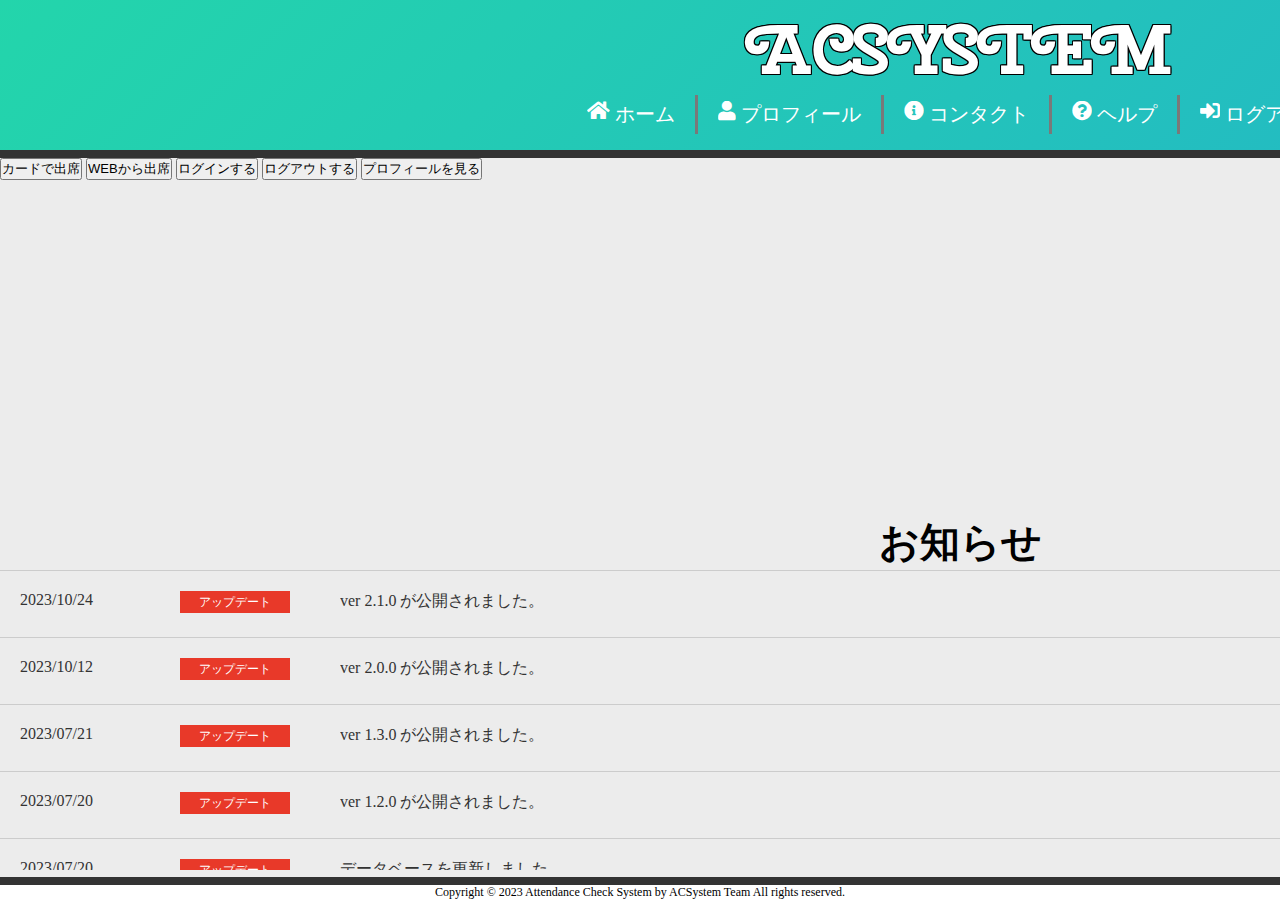
<file: Index.html>
<!DOCTYPE html>
<html lang="ja">

<head>
  <title>ACSystem - Home</title>
  <meta charset="UTF-8">
  <meta name="viewport" content="width=device-width,initial-scale=1.0">
  <link rel="stylesheet" href="CSS/Common.css">
  <link rel="stylesheet" href="CSS/Index.css">
</head>

<body>
  <div class="content">

    <!-- ヘッダー -->
    <div class="header">
      <h2>ACSYSTEM</h2>

      <!-- ナビゲーション -->
      <nav class="navigation">
        <ul>
          <li class="top">
            <a href="Index.html">
              <i class="fas fa-home"></i> ホーム
            </a>
          </li>
          <li class="profile">
            <a href="Functions/Profile/Profile.php">
              <i class="fas fa-user"></i> プロフィール
            </a>
          </li>
          <li>
            <a href="Functions/contact/Contact.html">
              <i class="fas fa-info-circle"></i> コンタクト
            </a>
          </li>
          <li class="help">
            <a href="#">
              <i class="fas fa-question-circle"></i> ヘルプ
            </a>
          </li>
          <li class="logout">
            <a href="Functions/Logout/Logout.php">
              <i class="fas fa-sign-in-alt"></i> ログアウト
            </a>
          </li>
        </ul>
      </nav>
    </div>

    <!-- メイン -->
    <div class="main">

      <!-- アイテム -->
      <div class="item">
        <!--TODO-->
          <a href="Functions/Attendance/DirectAttendance/DirectAttendance.html"><button>カードで出席</button></a>
          <a href="Functions/Attendance/WebAttendance/Attendance.php"><button>WEBから出席</button></a>
          <a href="Functions/Login/Login.php"><button>ログインする</button></a>
          <a href="Functions/Logout/Logout.php"><button>ログアウトする</button></a>
          <a href="Functions/Profile/Profile.php"><button>プロフィールを見る</button></a>
      </div>

      <!-- アイテム -->
      <div class="notification">
        <h3 class="notification-title">お知らせ</h3>
        <ul class="news-list">
          <li>
            <p class="date">2023/10/24</p>
            <p class="category"><span>アップデート</span></p>
            <p class="title">ver 2.1.0 が公開されました。</p>
          </li>
          <li>
            <p class="date">2023/10/12</p>
            <p class="category"><span>アップデート</span></p>
            <p class="title">ver 2.0.0 が公開されました。</p>
          </li>
          <li>
            <p class="date">2023/07/21</p>
            <p class="category"><span>アップデート</span></p>
            <p class="title">ver 1.3.0 が公開されました。</p>
          </li>
          <li>
            <p class="date">2023/07/20</p>
            <p class="category"><span>アップデート</span></p>
            <p class="title">ver 1.2.0 が公開されました。</p>
          </li>
          <li>
            <p class="date">2023/07/20</p>
            <p class="category"><span>アップデート</span></p>
            <p class="title">データベースを更新しました。</p>
          </li>
          <li>
            <p class="date">2023/06/29</p>
            <p class="category"><span>アップデート</span></p>
            <p class="title">ver 1.1.0 が公開されました。</p>
          </li>
        </ul>
      </div>

    </div>

    <!-- フッター -->
    <div class="footer">
      <div class="copyright">
        <p>Copyright &copy; 2023 Attendance Check System by ACSystem Team All rights reserved.</p>
      </div>
    </div>

  </div>

</body>

</html>
</file>
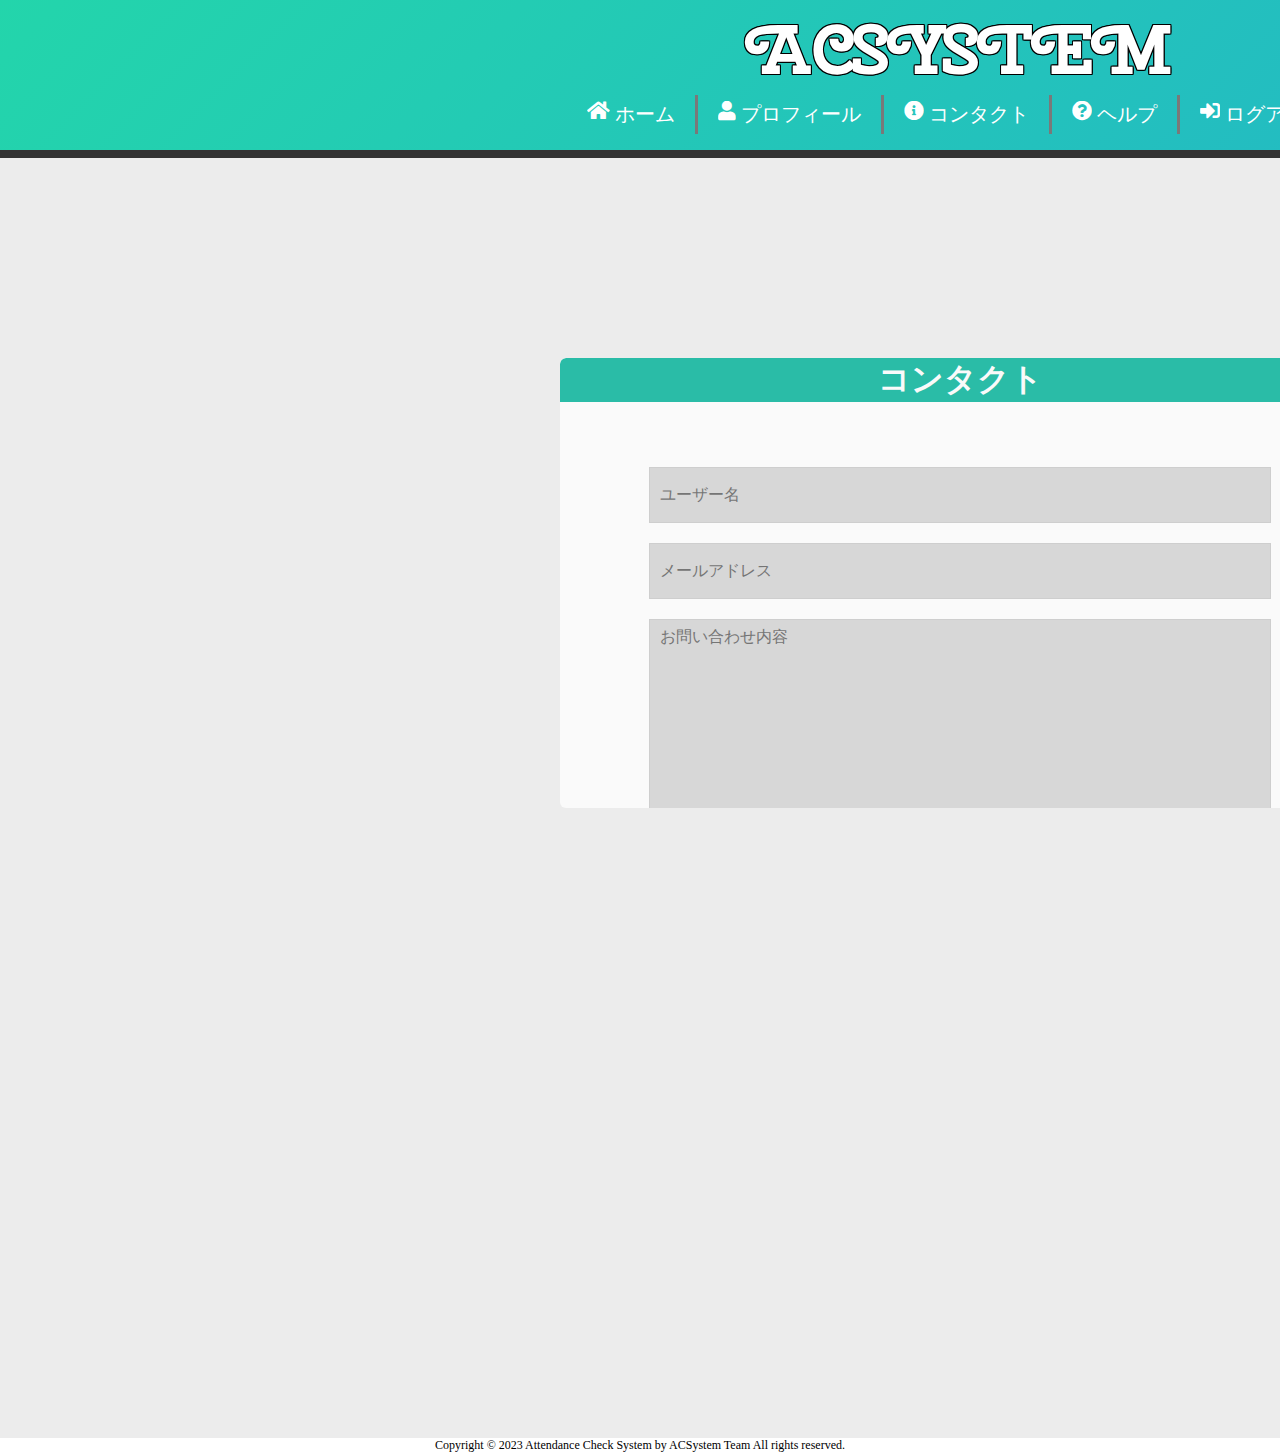
<file: Functions/Contact/Contact.html>
<!DOCTYPE html>
<html lang="ja">

<head>
  <title>ACSystem - Contact</title>
  <meta charset="UTF-8" />
  <meta name="viewport" content="width=device-width,initial-scale=1.0" />
  <link rel="stylesheet" href="../../CSS/Common.css" />
  <link rel="stylesheet" href="CSS/Contact.css" />
</head>

<body>
  <div class="content">
    <!-- ヘッダー -->
    <div class="header">
      <h2>ACSYSTEM</h2>

      <!-- ナビゲーション -->
      <nav class="navigation">
        <ul>
          <li class="top">
            <a href="../../Index.html">
              <i class="fas fa-home"></i> ホーム
            </a>
          </li>
          <li class="profile">
            <a href="../Profile/Profile.php">
              <i class="fas fa-user"></i> プロフィール
            </a>
          </li>
          <li class="contact">
            <a href="Contact.html">
              <i class="fas fa-info-circle"></i> コンタクト
            </a>
          </li>
          <li class="help">
            <a href="#"> <i class="fas fa-question-circle"></i> ヘルプ </a>
          </li>
          <li class="logout">
            <a href="#"> <i class="fas fa-sign-in-alt"></i> ログアウト </a>
          </li>
        </ul>
      </nav>
    </div>

    <!-- メイン -->
    <div class="main">
      <div class="form">
        <h1 class="contact-title">コンタクト</h1>
        <form class="contact-form" action="" method="">
          <div class="form-item_required">
            <input type="text" name="userId" placeholder="ユーザー名" />
          </div>

          <div class="form-item_required">
            <input type="mail" name="mail" placeholder="メールアドレス" />
          </div>

          <div class="form-item_required">
            <textarea name="contact" cols="30" rows="10" placeholder="お問い合わせ内容"></textarea>
          </div>

          <div class="submit-button">
            <button type="submit">送信</button>
          </div>
        </form>
      </div>
    </div>

    <!-- フッター -->
    <div class="footer">
      <div class="copyright">
        <p>
          Copyright &copy; 2023 Attendance Check System by ACSystem Team All
          rights reserved.
        </p>
      </div>
    </div>
  </div>
</body>

</html>
</file>
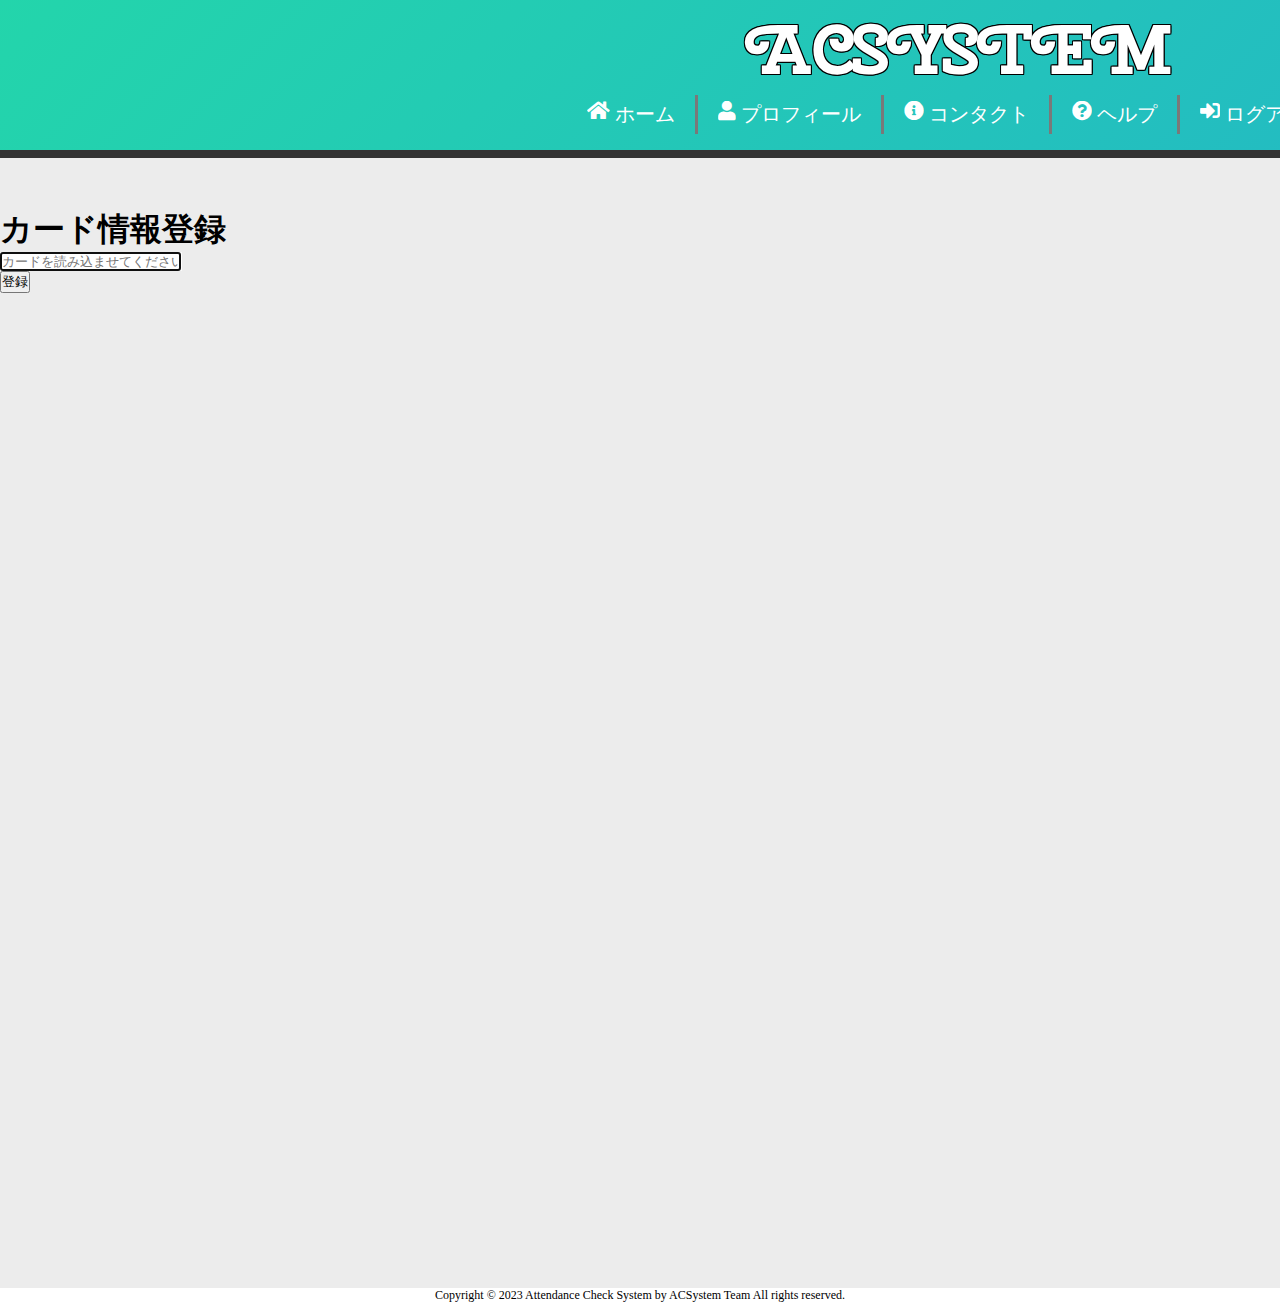
<file: Functions/CreateAccount/ReadCard.html>
<!DOCTYPE html>
<html lang="ja">

<head>
  <title>ACSystem - Read Card</title>
  <meta charset="UTF-8" />
  <meta name="viewport" content="width=device-width,initial-scale=1.0" />
  <link rel="stylesheet" href="../../CSS/Common.css" />
  <link rel="stylesheet" href="CSS/ReadCard.css" />
</head>

<body>
  <div class="content">
    <!-- ヘッダー -->
    <div class="header">
      <h2>ACSYSTEM</h2>

      <!-- ナビゲーション -->
      <nav class="navigation">
        <ul>
          <li class="top">
            <a href="../../Index.html">
              <i class="fas fa-home"></i> ホーム
            </a>
          </li>
          <li class="profile">
            <a href="../Profile/Profile.php">
              <i class="fas fa-user"></i> プロフィール
            </a>
          </li>
          <li class="contact">
            <a href="../Contact/Contact.html">
              <i class="fas fa-info-circle"></i> コンタクト
            </a>
          </li>
          <li class="help">
            <a href="#"> <i class="fas fa-question-circle"></i> ヘルプ </a>
          </li>
          <li class="logout">
            <a href="#"> <i class="fas fa-sign-in-alt"></i> ログアウト </a>
          </li>
        </ul>
      </nav>
    </div>

    <!-- メイン -->
    <div class="main">
      <div class="form">
        <h1 class="readCard-title">カード情報登録</h1>
        <form class="createAccount-form" action="CreateAccount.php" method="post">
          <div class="form-item_required">
            <input type="text" name="cardID" id="cardID" pattern="[0-9]*" placeholder="カードを読み込ませてください" />
          </div>

          <div class="submit-button">
            <button type="submit">登録</button>
          </div>

          <!-- キー入力をロード時に有効に -->
          <script>
            window.onload = function () {
              var element = document.getElementById('cardID');
              element.focus();
            }

            // イベントリスナーを追加して入力値を半角に変換
            document.getElementById('cardID').addEventListener('input', function () {
              var inputValue = this.value;
              var halfWidthValue = convertToHalfWidth(inputValue);
              this.value = halfWidthValue;
            });

            // 文字列を半角に変換する関数
            function convertToHalfWidth(str) {
              return str.replace(/[Ａ-Ｚａ-ｚ０-９]/g, function (s) {
                return String.fromCharCode(s.charCodeAt(0) - 0xFEE0);
              });
            }
          </script>
        </form>
      </div>
    </div>

    <!-- フッター -->
    <div class="footer">
      <div class="copyright">
        <p>
          Copyright &copy; 2023 Attendance Check System by ACSystem Team All
          rights reserved.
        </p>
      </div>
    </div>
  </div>
</body>

</html>
</file>
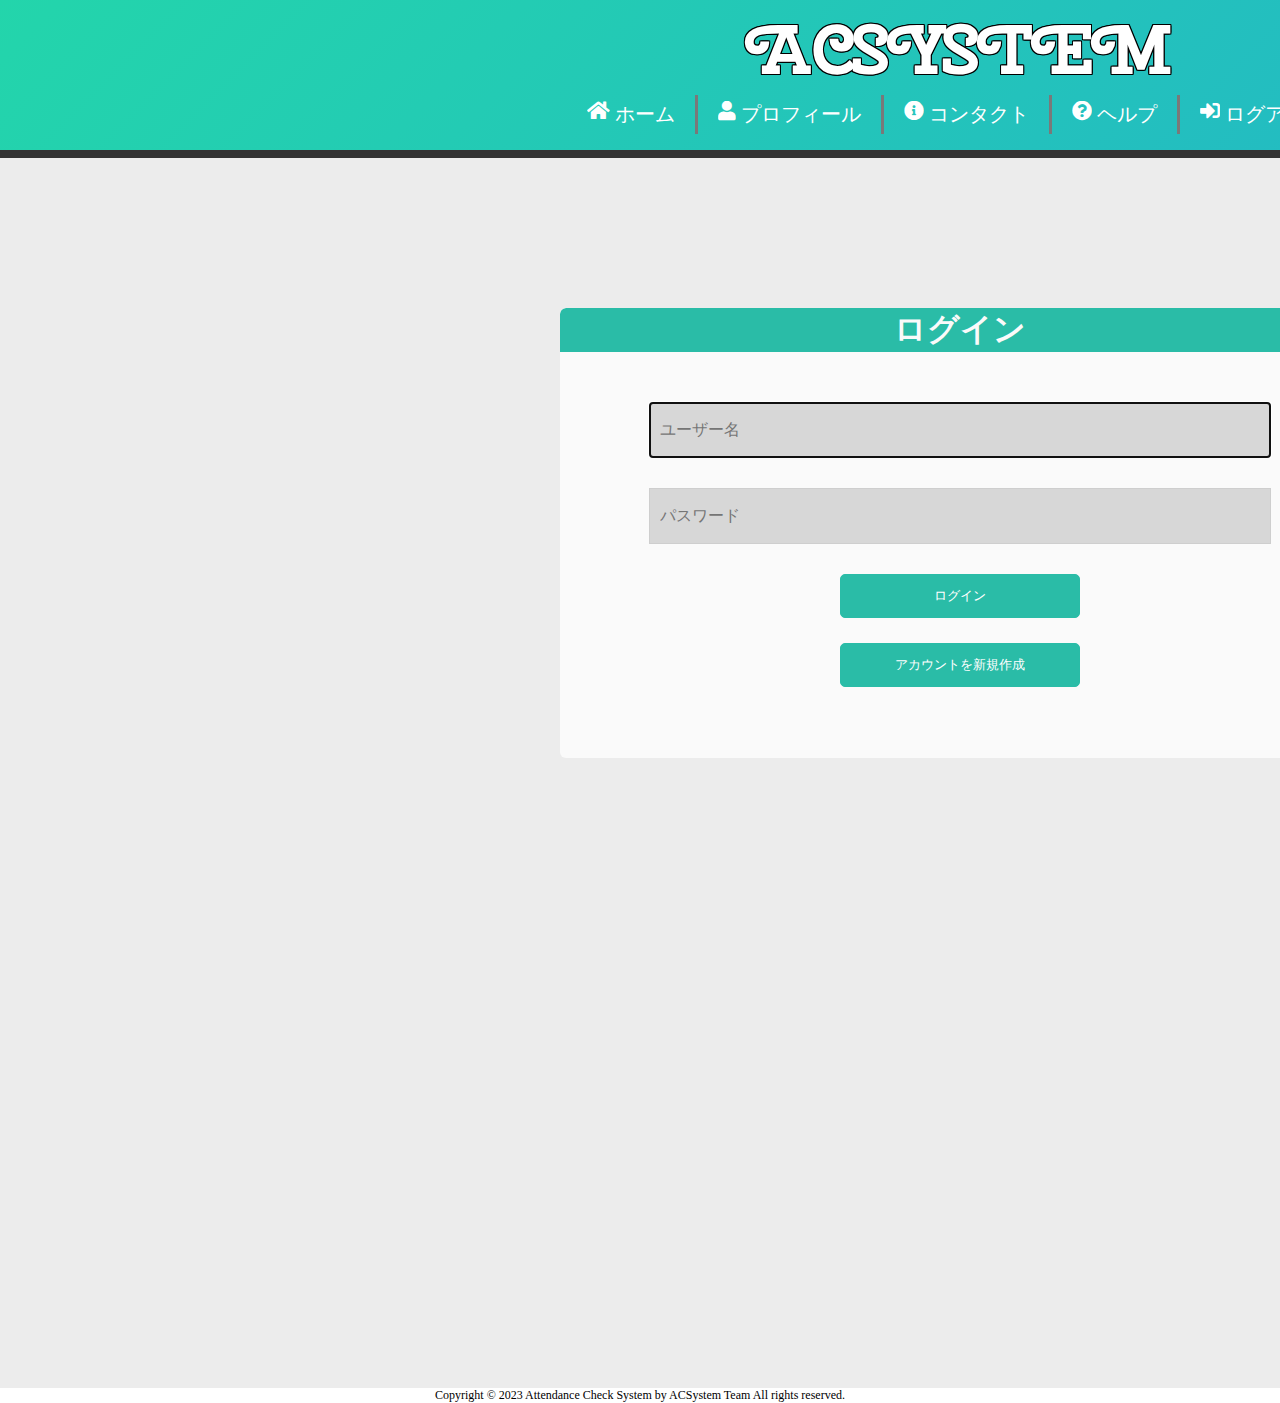
<file: Functions/Login/Login.html>
<!DOCTYPE html>
<html lang="ja">

<head>
    <title>ACSystem - Login</title>
    <meta charset="UTF-8">
    <meta name="viewport" content="width=device-width,initial-scale=1.0">
    <link rel="stylesheet" href="../../CSS/Common.css">
    <link rel="stylesheet" href="CSS/Login.css">
</head>

<body>
    <div class="content">

        <!-- ヘッダー -->
        <div class="header">
            <h2>ACSYSTEM</h2>

            <!-- ナビゲーション -->
            <nav class="navigation">
                <ul>
                    <li class="top">
                        <a href="../../Index.html">
                            <i class="fas fa-home"></i> ホーム
                        </a>
                    </li>
                    <li class="profile">
                        <a href="../Profile/Profile.php">
                            <i class="fas fa-user"></i> プロフィール
                        </a>
                    </li>
                    <li class="contact">
                        <a href="../Contact/Contact.html">
                            <i class="fas fa-info-circle"></i> コンタクト
                        </a>
                    </li>
                    <li class="help">
                        <a href="#">
                            <i class="fas fa-question-circle"></i> ヘルプ
                        </a>
                    </li>
                    <li class="logout">
                        <a href="Login.html">
                            <i class="fas fa-sign-in-alt"></i> ログアウト
                        </a>
                    </li>
                </ul>
            </nav>
        </div>

        <!-- メイン -->
        <div class="main">

            <div class="form">
                <h1 class="login-title">ログイン</h1>
                <form class="login-form" action="Events/LoadInformation.php" method="post">

                    <div class="form-item_required">
                        <input type="text" name="name" value="" maxlength="64" id="name" placeholder="ユーザー名" />
                    </div>

                    <div class="form-item_required">
                        <input type="password" name="password" value="" maxlength="64" placeholder="パスワード" />
                    </div>

                    <div class="submit-button">
                        <button type="submit" class="loginButton">ログイン</button>
                    </div>

                    <div class="submit-button">
                        <a href="../createAccount/ReadCard.html"><button type="button" class="createAccountButton">
                                アカウントを新規作成</button></a>
                    </div>

                    <!-- キー入力をロード時に有効に -->
                    <script>
                        window.onload = function () {
                            var element = document.getElementById('name');
                            element.focus();
                        }
                    </script>

                </form>
            </div>

        </div>

        <!-- フッター -->
        <div class="footer">
            <div class="copyright">
                <p>Copyright &copy; 2023 Attendance Check System by ACSystem Team All rights reserved.</p>
            </div>
        </div>

    </div>
</body>

</html>
</file>
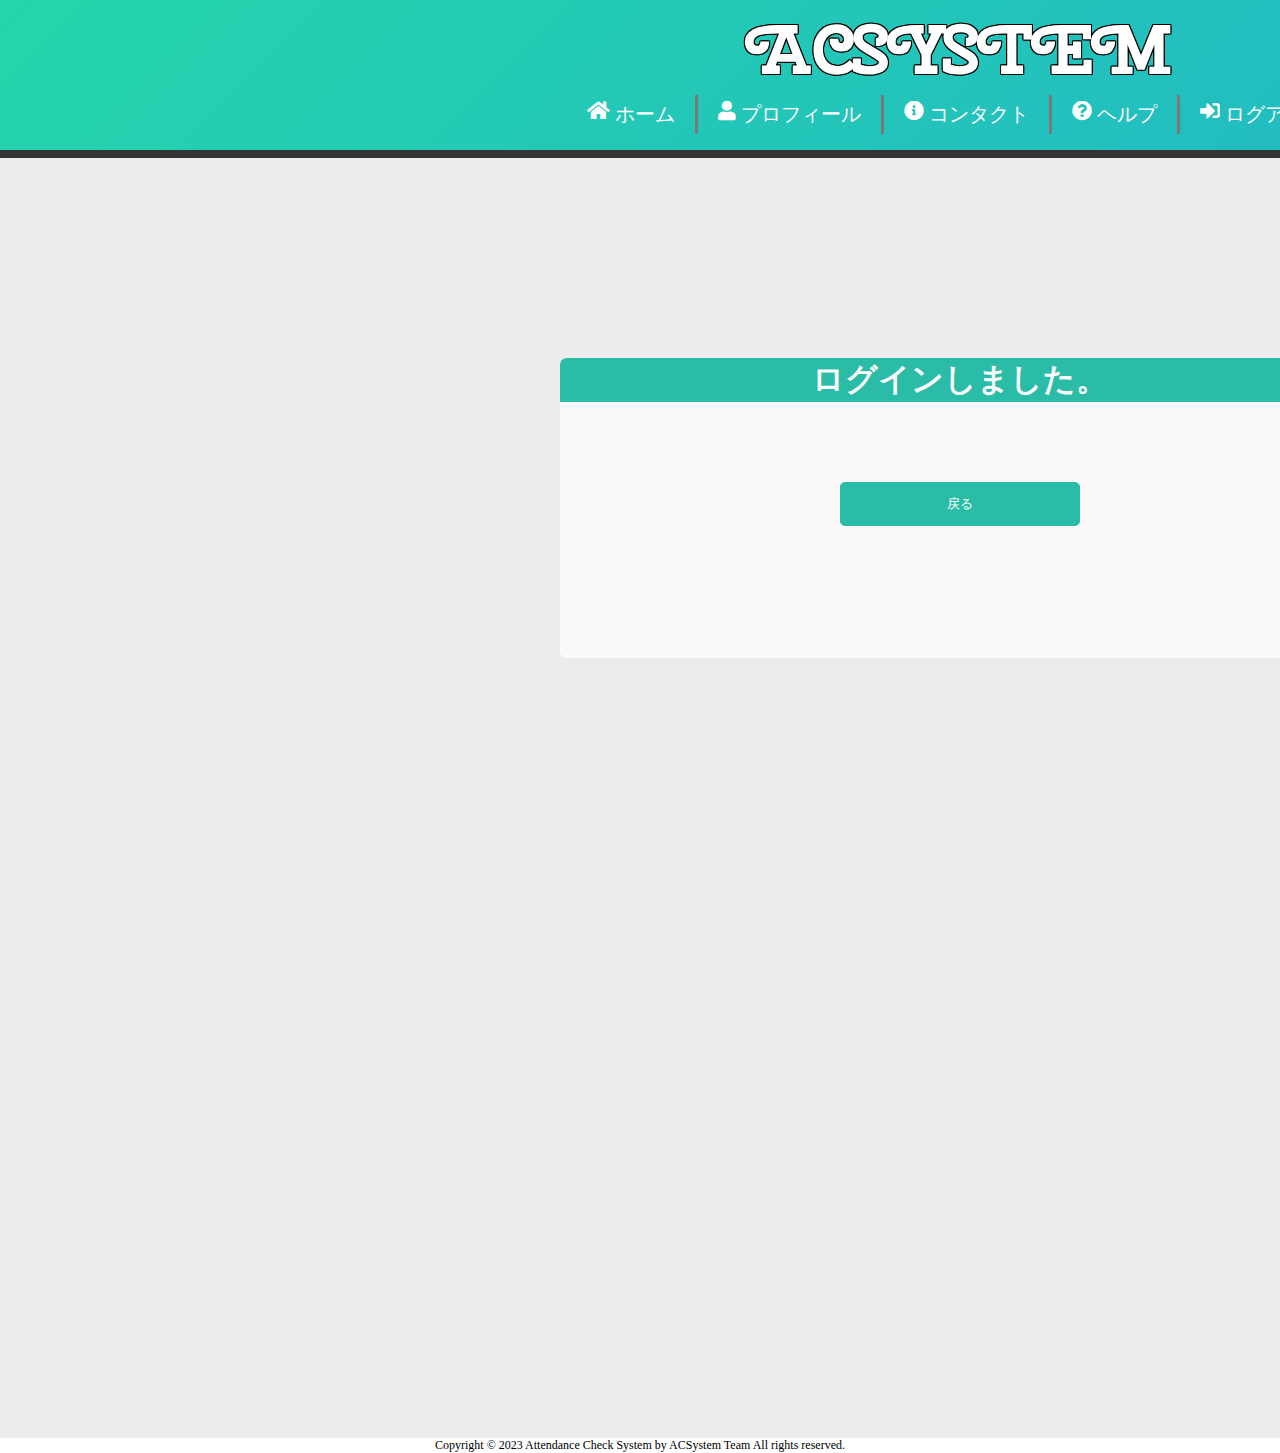
<file: Functions/Login/LoginSuccess.html>
<!DOCTYPE html>
<html lang="ja">

<head>
    <title>ACSystem</title>
    <meta charset="UTF-8">
    <meta name="viewport" content="width=device-width,initial-scale=1.0">
    <link rel="stylesheet" href="../../CSS/Common.css">
    <link rel="stylesheet" href="CSS/LoginSuccess.css">
</head>

<body>
    <div class="content">

        <!-- ヘッダー -->
        <div class="header">
            <h2>ACSYSTEM</h2>

            <!-- ナビゲーション -->
            <nav class="navigation">
                <ul>
                    <li class="top">
                        <a href="../../Index.html">
                            <i class="fas fa-home"></i> ホーム
                        </a>
                    </li>
                    <li class="profile">
                        <a href="../Profile/Profile.php">
                            <i class="fas fa-user"></i> プロフィール
                        </a>
                    </li>
                    <li class="contact">
                        <a href="../../Contact/Contact.html">
                            <i class="fas fa-info-circle"></i> コンタクト
                        </a>
                    </li>
                    <li class="help">
                        <a href="#">
                            <i class="fas fa-question-circle"></i> ヘルプ
                        </a>
                    </li>
                    <li class="logout">
                        <a href="#">
                            <i class="fas fa-sign-in-alt"></i> ログアウト
                        </a>
                    </li>
                </ul>
            </nav>
        </div>

        <!-- メイン -->
        <div class="main">

            <div class="form">
                <h1 class="successLogin-title">ログインしました。</h1>

                <div class="submit-button">
                    <a href="../../Index.html"><button type="button">戻る</button></a>
                </div>
            </div>

        </div>

        <!-- フッター -->
        <div class="footer">
            <div class="copyright">
                <p>Copyright &copy; 2023 Attendance Check System by ACSystem Team All rights reserved.</p>
            </div>
        </div>

    </div>
</body>

</html>
</file>
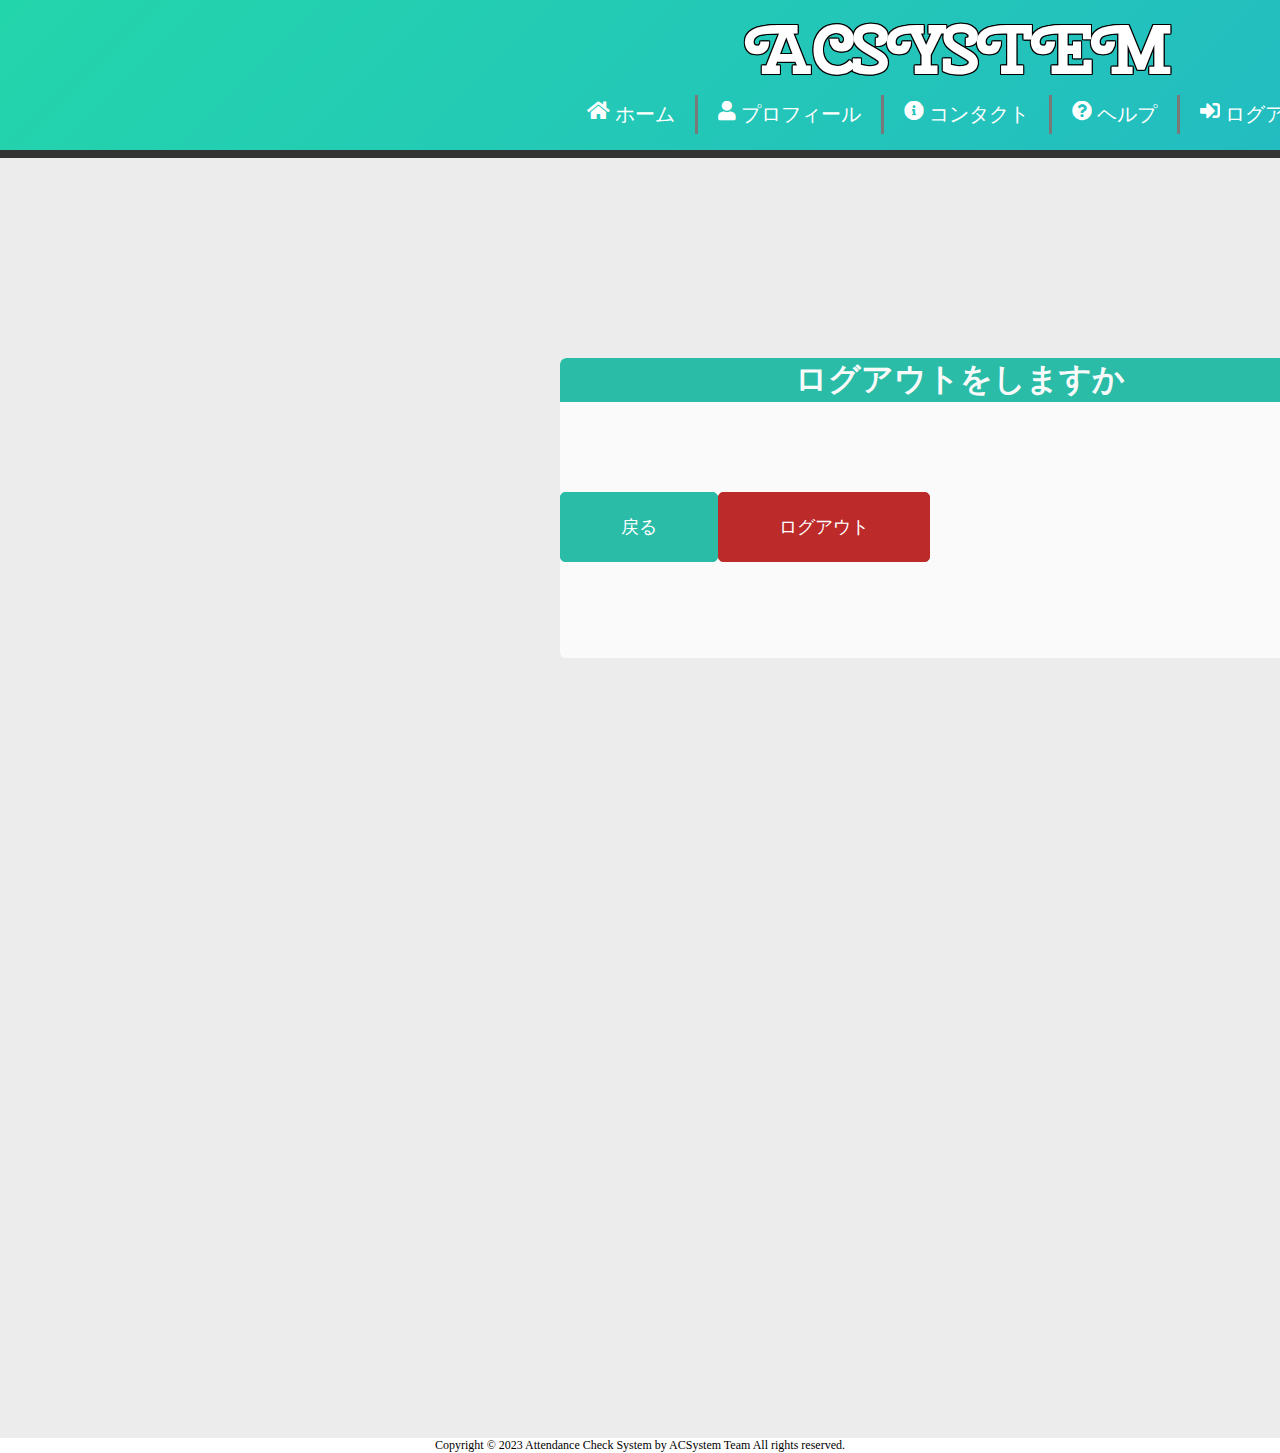
<file: Functions/Logout/Logout.html>
<!DOCTYPE html>
<html lang="ja">

<head>
    <title>ACSystem</title>
    <meta charset="UTF-8">
    <meta name="viewport" content="width=device-width,initial-scale=1.0">
    <link rel="stylesheet" href="../../CSS/Common.css">
    <link rel="stylesheet" href="CSS/Logout.css">
</head>

<body>
    <div class="content">

        <!-- ヘッダー -->
        <div class="header">
            <h2>ACSYSTEM</h2>

            <!-- ナビゲーション -->
            <nav class="navigation">
                <ul>
                    <li class="top">
                        <a href="../../Index.html">
                            <i class="fas fa-home"></i> ホーム
                        </a>
                    </li>
                    <li class="profile">
                        <a href="../Profile/Profile.php">
                            <i class="fas fa-user"></i> プロフィール
                        </a>
                    </li>
                    <li class="contact">
                        <a href="../Contact/Contact.html">
                            <i class="fas fa-info-circle"></i> コンタクト
                        </a>
                    </li>
                    <li class="help">
                        <a href="#">
                            <i class="fas fa-question-circle"></i> ヘルプ
                        </a>
                    </li>
                    <li class="logout">
                        <a href="#">
                            <i class="fas fa-sign-in-alt"></i> ログアウト
                        </a>
                    </li>
                </ul>
            </nav>
        </div>

        <!-- メイン -->
        <div class="main">

            <div class="form">
                <h1 class="logout-title">ログアウトをしますか</h1>

                <div class="logout-items">

                    <div class="logout-item">
                        <a href="../../Index.html"><button type="button">戻る</button></a>
                    </div>

                    <div class="logout-item">
                        <a href="Events/LoadInformation.php"><button type="button"
                                class="logoutButton">ログアウト</button></a>
                    </div>
                </div>

            </div>

        </div>

        <!-- フッター -->
        <div class="footer">
            <div class="copyright">
                <p>Copyright &copy; 2023 Attendance Check System by ACSystem Team All rights reserved.</p>
            </div>
        </div>

    </div>
</body>

</html>
</file>
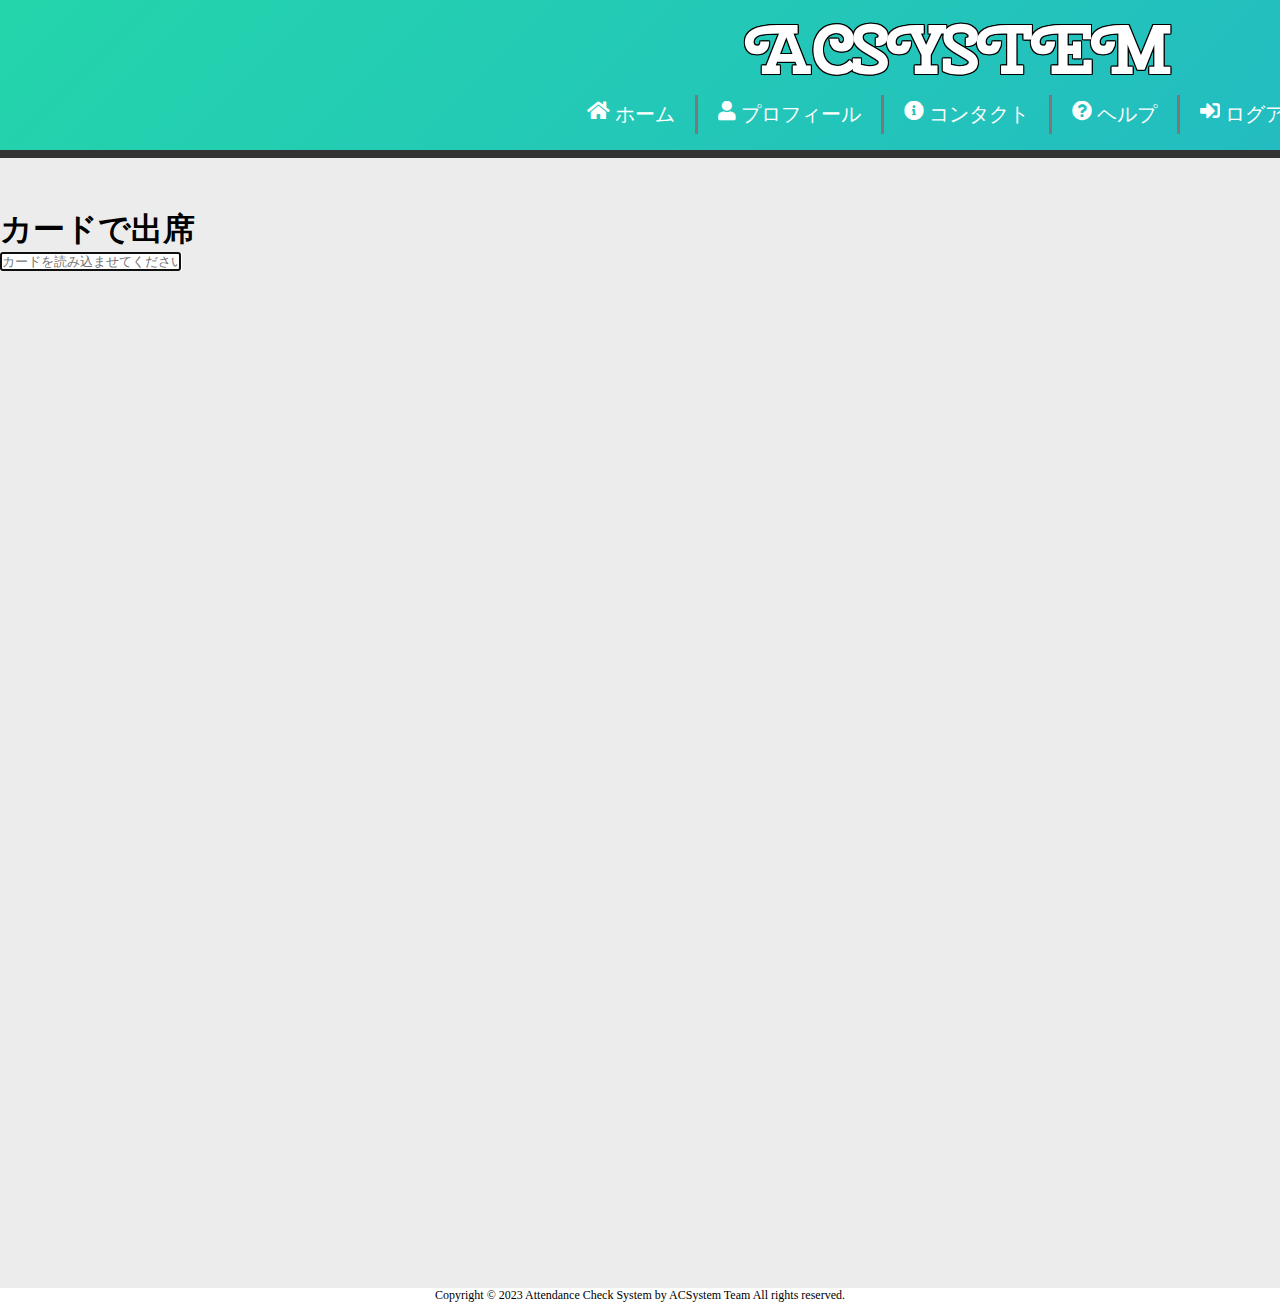
<file: Functions/Attendance/DirectAttendance/DirectAttendance.html>
<!DOCTYPE html>
<html lang="ja">

<head>
  <title>ACSystem</title>
  <meta charset="UTF-8" />
  <meta name="viewport" content="width=device-width,initial-scale=1.0" />
  <link rel="stylesheet" href="../../../CSS/Common.css" />
  <link rel="stylesheet" href="../CSS/CardAttend.css" />
</head>

<body>
  <div class="content">
    <!-- ヘッダー -->
    <div class="header">
      <h2>ACSYSTEM</h2>

      <!-- ナビゲーション -->
      <nav class="navigation">
        <ul>
          <li class="top">
            <a href="../../Index.html">
              <i class="fas fa-home"></i> ホーム
            </a>
          </li>
          <li class="profile">
            <a href="../Profile/Profile.php">
              <i class="fas fa-user"></i> プロフィール
            </a>
          </li>
          <li class="contact">
            <a href="../Contact/Contact.html">
              <i class="fas fa-info-circle"></i> コンタクト
            </a>
          </li>
          <li class="help">
            <a href="#"> <i class="fas fa-question-circle"></i> ヘルプ </a>
          </li>
          <li class="logout">
            <a href="#"> <i class="fas fa-sign-in-alt"></i> ログアウト </a>
          </li>
        </ul>
      </nav>
    </div>

    <!-- メイン -->
    <div class="main">
      <div class="form">
        <h1 class="attendance-title">カードで出席</h1>

        <form class="attendance-form" action="Events/LoadInformation.php" method="post">
          <div class="form-item_required">
            <input type="text" name="cardID" id="cardID" pattern="[0-9]*" placeholder="カードを読み込ませてください" />
          </div>

          <script>
            window.onload = function () {
              var element = document.getElementById("cardID");
              element.focus();
            };

            // イベントリスナーを追加して入力値を半角に変換
            document
              .getElementById("cardID")
              .addEventListener("input", function () {
                var inputValue = this.value;
                var halfWidthValue = convertToHalfWidth(inputValue);
                this.value = halfWidthValue;
              });

            // 文字列を半角に変換する関数
            function convertToHalfWidth(str) {
              return str.replace(/[Ａ-Ｚａ-ｚ０-９]/g, function (s) {
                return String.fromCharCode(s.charCodeAt(0) - 0xfee0);
              });
            }
          </script>
        </form>
      </div>
    </div>

    <!-- フッター -->
    <div class="footer">
      <div class="copyright">
        <p>
          Copyright &copy; 2023 Attendance Check System by ACSystem Team All
          rights reserved.
        </p>
      </div>
    </div>
  </div>
</body>

</html>
</file>
<file: CSS/Index.css>
/*
    コードを見に来てくださった方へ、
    「汚い」、「見にくい」、「なにこれ」
    と思われたでしょうが、安心してください。

    僕もそう思います。
*/

.content {
  width: 100vw;
  height: 100vh;
  display: flex;
  flex-direction: column;
}

.main {
  display: flex;
  flex-direction: column;
  flex-grow: 1;
  height: 700px;
}

.access {
  border-bottom: 8px solid #333;
}

.item {
  flex-grow: 1;
  height: 350px;
  justify-content: space-around;
}

.notification {
  flex-grow: 1;
  border-bottom: 8px solid #333;
}

h3 {
  text-align: center;
  font-size: 40px;
}

.news-list {
  list-style: none outside;
  margin: 0;
  padding: 0;
  height: 300px;
  overflow: auto;
}

.news-list li {
  display: flex;
  flex-wrap: wrap;
  text-decoration: none;
  color: #333;
  border-bottom: 1px solid #ccc;
  padding: 20px 20px;
}

.news-list li:first-child {
  border-top: 1px solid #ccc;
}

.news-list li .date {
  margin: 0;
  min-width: 140px;
  font-size: 16px;
  padding: 0 20px 0 0;
}

.news-list li .category {
  margin: 0;
  min-width: 140px;
  padding: 0 20px 0 0;
}

.news-list li .category span {
  background: #e83929;
  color: #fff;
  text-align: center;
  display: inline-block;
  padding: 5px;
  font-size: 12px;
  line-height: 1;
  width: 100px;
}

.news-list li .title {
  margin: 0;
}

.news-list li a:hover .title {
  color: #00f;
}

@media screen and (max-width: 767px) {
  .news-list li a {
    flex-wrap: wrap;
  }

  .news-list li .date {
    min-width: 100px;
  }

  .news-list li .title {
    margin-top: 10px;
  }
}

.btn,
a.btn,
button.btn {
  font-size: 1.3rem;
  font-weight: 700;
  line-height: 1.5;
  position: relative;
  display: inline-block;
  cursor: pointer;
  transition: all 0.3s;
  text-align: center;
  vertical-align: middle;
  text-decoration: none;
  letter-spacing: 0.1em;
  color: #212529;
  border-radius: 0.5rem;
}

btn font {
  padding-top: 20px;
}

a.btn--circle {
  margin-top: 50px;
  margin-right: 100px;
  width: 240px;
  height: 210px;
  padding: 20px 0 0;
  border-radius: 50%;
  color: #fff;
}

#report {
  background: #03a631;
  box-shadow: 0 7px 0 #025a05;
}

#record {
  background: #eb6877;
  box-shadow: 0 7px 0 #e53b4e;
}

#mailbox {
  background: rgb(245, 245, 28);
  box-shadow: 0 7px 0 #e5da3b;
}

#test {
  background: #8f68eb;
  box-shadow: 0 7px 0 #883be5;
}

a.btn--circle:first-child {
  margin-left: 150px;
}

a.btn--circle i {
  margin-top: 15px;
  font-size: 200%;
}

a.btn--circle p {
  margin-top: 25px;
}

.fa-position-bottom {
  position: absolute;
  bottom: 1rem;
  left: calc(50% - 0.5rem);
}

a.btn--circle:hover {
  -webkit-transform: translate(0, 4px);
  transform: translate(0, 4px);
  color: #fff;
  -webkit-box-shadow: 0 3px 0 #e53b4e;
  box-shadow: 0 3px 0 #e53b4e;
}
</file>
<file: Functions/Contact/CSS/Contact.css>
.main {
  padding-top: 200px;
}

.form {
  max-width: 800px;
  height: 450px;
  margin: auto;
  text-align: center;
  -webkit-border-radius: 6px;
  -moz-border-radius: 6px;
  border-radius: 6px;
  background-color: #fafafa;
}

.contact-title {
  -webkit-border-radius: 6px 6px 0px 0px;
  -moz-border-radius: 6px 6px 0px 0px;
  border-radius: 6px 6px 0px 0px;
  background-color: #2abca7;
  color: #fafafa;
  margin-bottom: 10px;
}

.form-item_required {
  width: 100%;
  padding-top: 20px;
}

.form-item_required::placeholder {
  padding: 0;
}

.form-item_required:first-of-type {
  margin-top: 35px;
}

input {
  font-size: 1em;
  padding: 18px 10px 18px;
  font-family: "Source Sans Pro", arial, sans-serif;
  border: 1px solid #cecece;
  background: #d7d7d7;
  width: 80%;
  max-width: 600px;
}

textarea {
  font-size: 1em;
  padding: 7px 10px 30px;
  font-family: "Source Sans Pro", arial, sans-serif;
  border: 1px solid #cecece;
  background: #d7d7d7;
  width: 80%;
  height: 200px;
  width: 600px;
}

button {
  margin-top: 15px;
  margin-bottom: 25px;
  background-color: #2abca7;
  padding: 12px 45px;
  border-radius: 5px;
  border: 1px solid #2abca7;
  -webkit-transition: 0.5s;
  transition: 0.5s;
  display: inline-block;
  cursor: pointer;
  width: 30%;
  color: #fff;
}

button:hover,
.button:hover {
  background: #19a08c;
}
</file>
<file: Functions/CreateAccount/CSS/ReadCard.css>
.main {
    padding-top: 50px;
}

.dummy_form {
    margin-top: -200px;
    margin-bottom: 200px;
    opacity: 0;
}

img {
    position: absolute;
    left: 30%;
}

.loading-message {
    position: absolute;
    top: 50%;
    left: 50%;
    transform: translate(-50%, -50%);
    background-color: #3498db;
    color: #fff;
    padding: 20px;
    border-radius: 10px;
    text-align: center;
    display: block;
    position: relative;
    overflow: hidden;
}
</file>
<file: Functions/Login/CSS/Login.css>
.main {
  padding-top: 150px;
}

.form {
  max-width: 800px;
  height: 450px;
  margin: auto;
  text-align: center;
  -webkit-border-radius: 6px;
  -moz-border-radius: 6px;
  border-radius: 6px;
  background-color: #fafafa;
}

.login-title {
  -webkit-border-radius: 6px 6px 0px 0px;
  -moz-border-radius: 6px 6px 0px 0px;
  border-radius: 6px 6px 0px 0px;
  background-color: #2abca7;
  color: #fafafa;
  margin-bottom: 10px;
}

.form-item_required {
  width: 100%;
  padding-top: 10px;
}

.form-item_required::placeholder {
  padding: 0;
}

.form-item_required:first-of-type {
  margin-top: 10px;
}

input {
  margin-top: 20px;
  font-size: 1em;
  padding: 18px 10px 18px;
  font-family: "Source Sans Pro", arial, sans-serif;
  border: 1px solid #cecece;
  background: #d7d7d7;
  width: 80%;
  max-width: 600px;
}

button {
  background-color: #2abca7;
  padding: 12px 45px;
  border-radius: 5px;
  border: 1px solid #2abca7;
  -webkit-transition: 0.5s;
  transition: 0.5s;
  display: inline-block;
  cursor: pointer;
  width: 30%;
  color: #fff;
}

button:hover,
.button:hover {
  background: #19a08c;
}

.loginButton {
  margin-top: 30px;
}

.switchLoginMethod {
  margin-top: 20px;
}

.createAccountButton {
  margin-top: 25px;
}
</file>
<file: Functions/Login/CSS/LoginSuccess.css>
.main {
    padding-top: 200px;
}

.form {
    max-width: 800px;
    height: 300px;
    margin: auto;
    text-align: center;
    -webkit-border-radius: 6px;
    -moz-border-radius: 6px;
    border-radius: 6px;
    background-color: #fafafa;
}

.successLogin-title {
    -webkit-border-radius: 6px 6px 0px 0px;
    -moz-border-radius: 6px 6px 0px 0px;
    border-radius: 6px 6px 0px 0px;
    background-color: #2abca7;
    color: #fafafa;
    margin-bottom: 10px;
}

button {
    margin-top: 70px;
    background-color: #2abca7;
    padding: 12px 45px;
    border-radius: 5px;
    border: 1px solid #2abca7;
    -webkit-transition: 0.5s;
    transition: 0.5s;
    display: inline-block;
    cursor: pointer;
    width: 30%;
    color: #fff;
}

button:hover,
.button:hover {
    background: #19a08c;
}
</file>
<file: Functions/Logout/CSS/Logout.css>
.main {
  padding-top: 200px;
}

.form {
  max-width: 800px;
  height: 300px;
  margin: auto;
  text-align: center;
  -webkit-border-radius: 6px;
  -moz-border-radius: 6px;
  border-radius: 6px;
  background-color: #fafafa;
}

.logout-title {
  -webkit-border-radius: 6px 6px 0px 0px;
  -moz-border-radius: 6px 6px 0px 0px;
  border-radius: 6px 6px 0px 0px;
  background-color: #2abca7;
  color: #fafafa;
  margin-bottom: 10px;
}

.form-item_required {
  width: 100%;
  padding-top: 10px;
}

.form-item_required::placeholder {
  padding: 0;
}

.form-item_required:first-of-type {
  margin-top: 10px;
}

.logout-items {
  display: flex;
}

button {
  font-size: 1.1rem;
  margin-top: 80px;
  height: 70px;
  background-color: #2abca7;
  padding: 20px 60px;
  border-radius: 5px;
  border: 1px solid #2abca7;
  -webkit-transition: 0.5s;
  transition: 0.5s;
  display: inline-block;
  cursor: pointer;
  color: #fff;
}

button:hover,
.button:hover {
  background: #19a08c;
}

.logoutButton {
  background-color: #bc2a2a;
  border: 1px solid #bc2a2a;
}

.logoutButton:hover {
  background: #a01919;
}
</file>
<file: Functions/Attendance/CSS/CardAttend.css>
.main {
    padding-top: 50px;
}

.dummy_form {
    margin-top: -200px;
    margin-bottom: 200px;
    opacity: 0;
}

img {
    position: absolute;
    left: 30%;
}

.loading-message {
    position: absolute;
    top: 50%;
    left: 50%;
    transform: translate(-50%, -50%);
    background-color: #3498db;
    color: #fff;
    padding: 20px;
    border-radius: 10px;
    text-align: center;
    display: block;
    position: relative;
    overflow: hidden;
}
</file>
<file: CSS/Common.css>
@import url("https://fonts.googleapis.com/css2?family=Cherry+Swash&display=swap");
@import url("https://cdnjs.cloudflare.com/ajax/libs/font-awesome/5.15.4/css/all.min.css");
@import url("https://use.fontawesome.com/releases/v5.13.0/css/all.css");

* {
  margin: 0;
  padding: 0;
  list-style: none;
  text-decoration: none;
  overflow: hidden;
  color: inherit;
  caret-color: #333;
}

.header {
  color: #fff;
  border-bottom: 8px solid #333;
  width: 1920px;
  height: 150px;
  background: linear-gradient(-45deg, #ee7752, #e73c7e, #23a6d5, #23d5ab);
  background-size: 400% 400%;
}

.header h2 {
  text-align: center;
  font-size: 70px;
  padding-top: 2px;
  text-shadow: 1px 1px 0px #000, -1px -1px 0px #000, -1px 1px 0px #000,
    1px -1px 0px #000, 1px 0px 0px #000, -1px 0px 0px #000, 0px 1px 0px #000,
    0px -1px 0px #000;
  font-family: "Cherry Swash", cursive;
}

.navigation ul {
  margin: 0;
  padding: 0;
  display: flex;
  border-left: 1px solid #cccccc;
  justify-content: center;
  margin-left: -10px;
}

.navigation ul li {
  border-right: 3px solid #797979;
  font-size: 20px;
}

.navigation ul li:last-child {
  border: none;
}

.navigation ul li a {
  display: block;
  padding: 6px 20px;
  position: relative;
  transition: 0.3s;
  color: white;
}

.navigation ul li a::after {
  position: absolute;
  bottom: 0;
  left: 50%;
  content: "";
  width: 0;
  height: 2px;
  background-color: #31aae2;
  transition: 0.3s;
  transform: translateX(-50%);
}

.navigation ul li a:hover::after {
  width: 70%;
}

.navigation ul li a:visited {
  text-decoration: none;
  color: white;
}

.footer {
  width: 100%;
}

.footer .copyright {
  text-align: center;
}

.footer .copyright p {
  font-size: 12px;
}

.main {
  width: 1920px;
  height: 1080px;
  background-color: #ececec;
}

button {
  font-size: 13px;
}

#popup {
  display: none;
}

.popup-overlay {
  display: block;
  z-index: 99999;
  background-color: #00000070;
  position: fixed;
  width: 100%;
  height: 100vh;
  top: 0;
  left: 0;
}

.popup-window {
  width: 90vw;
  max-width: 560px;
  padding: 20px;
  background-color: #ffffff;
  border-radius: 6px;
  position: fixed;
  top: 50%;
  left: 50%;
  transform: translate(-50%, -50%);
}

.pop-content {
  border: 1px solid;
}

.pop-title {
  font-size: 1.2rem;
  margin-top: 25px;
  border-radius: 6px 6px 0px 0px;
  background-color: #bc2a2a;
  color: #fafafa;
  margin-bottom: 10px;
  text-align: center;
  padding: 10px;
}

.pop-message, .pop-error_code {
  text-align: center;
  border-right: 1px solid;
  border-left: 1px solid;
  border-color: #d1d1d1;
  margin-top: 20px;
  margin-left: 70px;
  font-size: 1em;
  padding: 18px 10px 18px;
  font-family: "Source Sans Pro", arial, sans-serif;
  border: 1px solid #cecece;
  background: #d7d7d7;
  width: 80%;
  max-width: 400px;
  padding-top: 20px;
}

.pop-error_code {
  margin-bottom: 25px;
}

.popup-close {
  cursor: pointer;
  position: absolute;
  top: 5px;
  right: 0px;
  z-index: 99999;
  width: 24px;
  height: 24px;
  padding: 5px;
  background-color: #ffffff;
  border-radius: 50%;
}

.popup-close svg {
  width: 100%;
  height: 100%;
}
</file>
